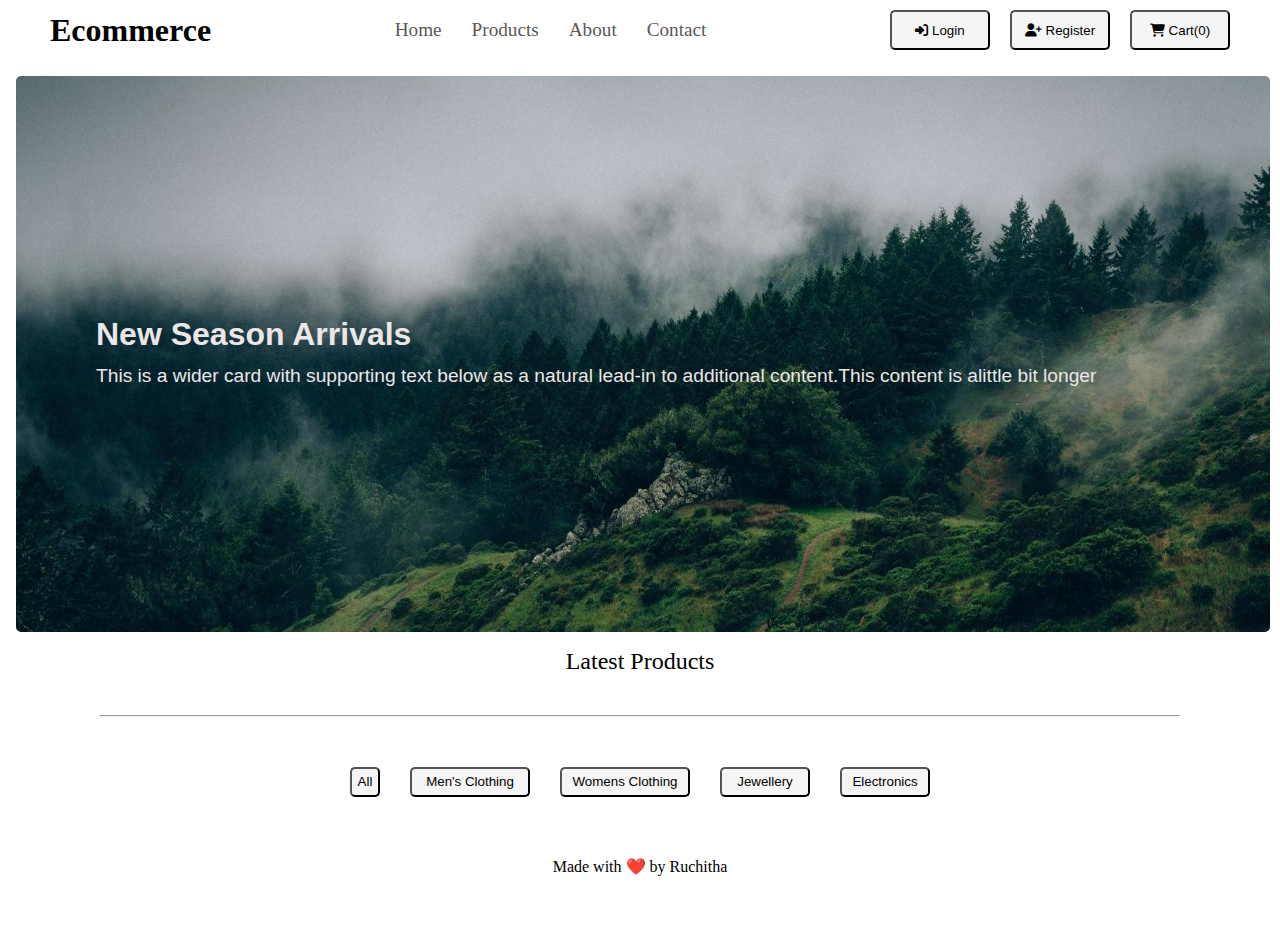
<file: index.html>
<!DOCTYPE html>
<html lang="en">

<head>
    <meta charset="UTF-8">
    <meta name="viewport" content="width=device-width, initial-scale=1.0">
    <title>Document</title>
    <link rel="stylesheet" href="./style.css">
    <link rel="stylesheet" href="https://cdnjs.cloudflare.com/ajax/libs/font-awesome/6.6.0/css/all.min.css">
</head>

<body>
    <div class="navbar">
        <div id="h1">
            <h1>Ecommerce</h1>
        </div>
        <div id="links">
            <a href="./index.html">Home</a>
            <a href="./product.html">Products</a>
            <a href="./about.html">About</a>
            <a href="./contact.html">Contact</a>
        </div>
        <div id="buttons">
            <a href="./login.html"><button id="btn"><i class="fa-solid fa-right-to-bracket"></i> Login</button></a>
            <a href="./register.html"><button id="btn"><i class="fa-solid fa-user-plus"></i> Register</button></a>
            <a href="./cart.html"><button id="btn"><i class="fa-solid fa-cart-shopping"></i> Cart <span>(0)</span></button></a>
        </div>
    </div>

    <div class="hero">
        <h2>New Season Arrivals</h2>
        <p>This is a wider card with supporting text below as a natural lead-in to
             additional content.This content is alittle bit longer</p>
    </div>
<div id=" latest">
    <p id="para">Latest Products</p>
    <hr>
</div>
<div class="buttons">
    <button id="btn1" onclick="filterproduct('all')">All</button>
    <button id="btn2" onclick="filterproduct('men\'s clothing')">Men's Clothing</button>
    <button id="btn3" onclick="filterproduct('women\'s clothing')">Womens Clothing</button>
    <button id="btn4" onclick="filterproduct('jewelery')">Jewellery</button>
    <button id="btn5" onclick="filterproduct('electronics')">Electronics</button>
</div>
<div id="product-container">
    
</div>
<div id="quote">
    <p>Made with ❤️ by Ruchitha</p>
   </div>
<script src="./app.js"></script>
</body>

</html>
</file>
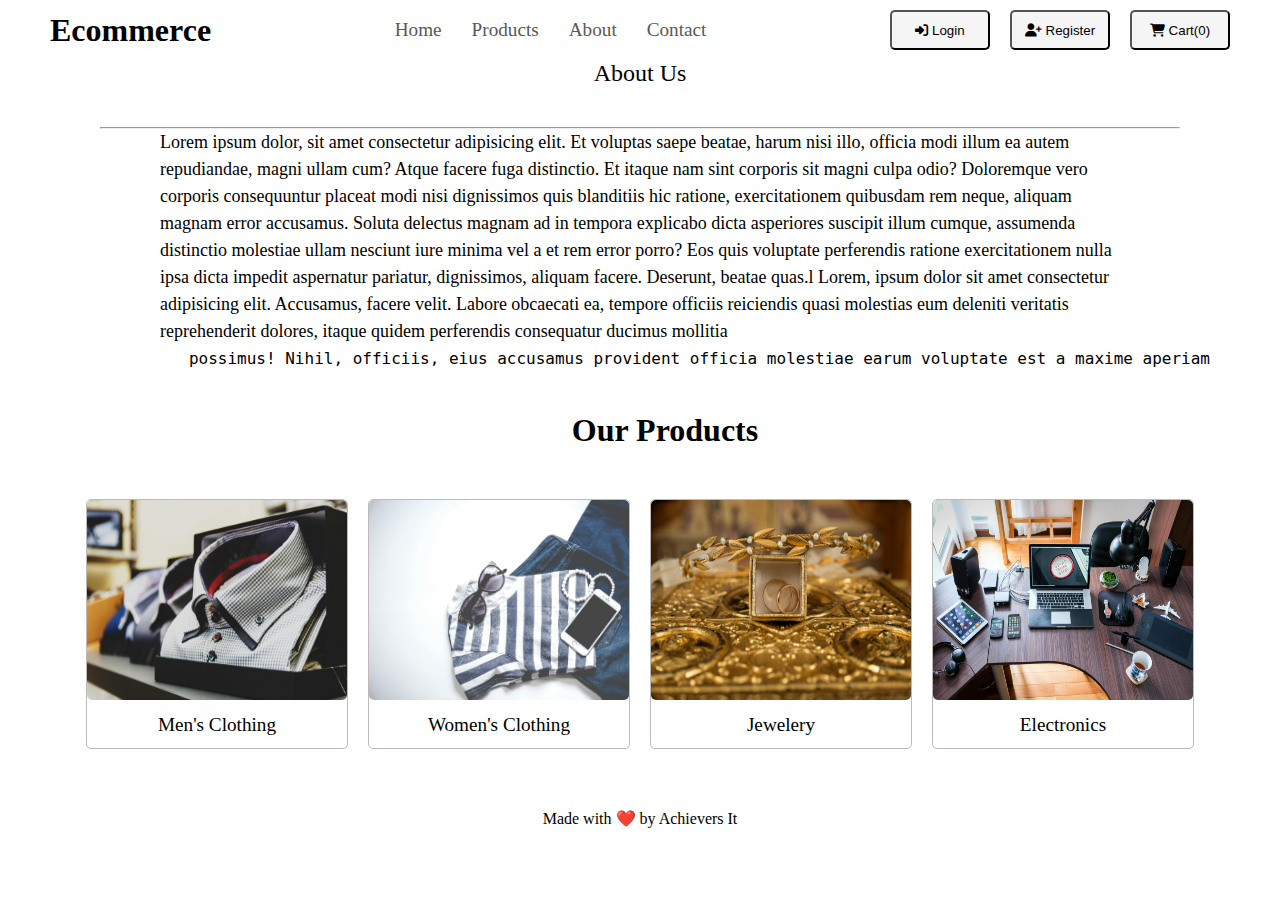
<file: about.html>
<!DOCTYPE html>
<html lang="en">
<head>
    <meta charset="UTF-8">
    <meta name="viewport" content="width=device-width, initial-scale=1.0">
    <title>Document</title>
    <link rel="stylesheet" href="./style.css">
    <link rel="stylesheet" href="https://cdnjs.cloudflare.com/ajax/libs/font-awesome/6.6.0/css/all.min.css">
</head>
<body>
    <div class="navbar">
        <div id="h1">
            <h1>Ecommerce</h1>
        </div>
        <div id="links">
            <a href="./index.html">Home</a>
            <a href="./product.html">Products</a>
            <a href="./about.html">About</a>
            <a href="./contact.html">Contact</a>
        </div>
        <div id="buttons">
            <a href="./login.html"><button id="btn"><i class="fa-solid fa-right-to-bracket"></i> Login</button></a>
            <a href="./register.html"><button id="btn"><i class="fa-solid fa-user-plus"></i> Register</button></a>
            <a href="./cart.html"><button id="btn"><i class="fa-solid fa-cart-shopping"></i> Cart <span>(0)</span></button></a>
        </div>
        </div>
        <div id=" latest">
            <p id="para">About Us</p>
            <hr>
        </div>
        
            <div id="aboutcontent">
            <p>Lorem ipsum dolor, sit amet consectetur adipisicing elit. Et voluptas saepe beatae, harum nisi illo, officia 
              modi illum ea autem repudiandae, magni ullam cum? Atque facere fuga distinctio. Et itaque nam sint corporis sit 
              magni culpa odio? Doloremque vero corporis consequuntur placeat modi nisi dignissimos quis blanditiis hic ratione, 
              exercitationem quibusdam rem neque, aliquam magnam error accusamus. Soluta delectus magnam ad in tempora explicabo 
              dicta asperiores suscipit illum cumque, assumenda distinctio molestiae ullam nesciunt iure minima vel a et rem error
               porro? Eos quis voluptate perferendis ratione exercitationem nulla ipsa dicta impedit aspernatur pariatur, dignissimos, 
               aliquam facere. Deserunt, beatae quas.l Lorem, ipsum dolor sit amet consectetur adipisicing elit. Accusamus, facere velit. 
               Labore obcaecati ea, tempore officiis reiciendis quasi molestias eum deleniti veritatis reprehenderit dolores, itaque 
               quidem perferendis consequatur ducimus mollitia 
                  <pre>   possimus! Nihil, officiis, eius accusamus provident officia molestiae earum voluptate est a maxime aperiam </pre> 
              </p>
          </div>
          <div id="producttitle">
            <h1>Our Products</h1>
           </div>
        
           <div id="images">
          <div>
            <img src="./assets/pexels-david-bartus-43782-297933.jpg">
            <p>Men's Clothing</p>
          </div>
          <div>
            <img src="./assets/pexels-nietjuh-934063.jpg">
            <p>Women's Clothing</p>
          </div>
          <div>
            <img src="./assets/pexels-pixabay-248077.jpg">
            <p>Jewelery</p>
          </div>
          <div>
            <img src="./assets/pexels-pixabay-356056.jpg">
            <p>Electronics</p>
          </div>
           </div>
        
           <div id="quote">
            <p>Made with ❤️ by Achievers It</p>
           </div>
        
        
    <script src="./app.js"></script>
</body>
</html>
</file>
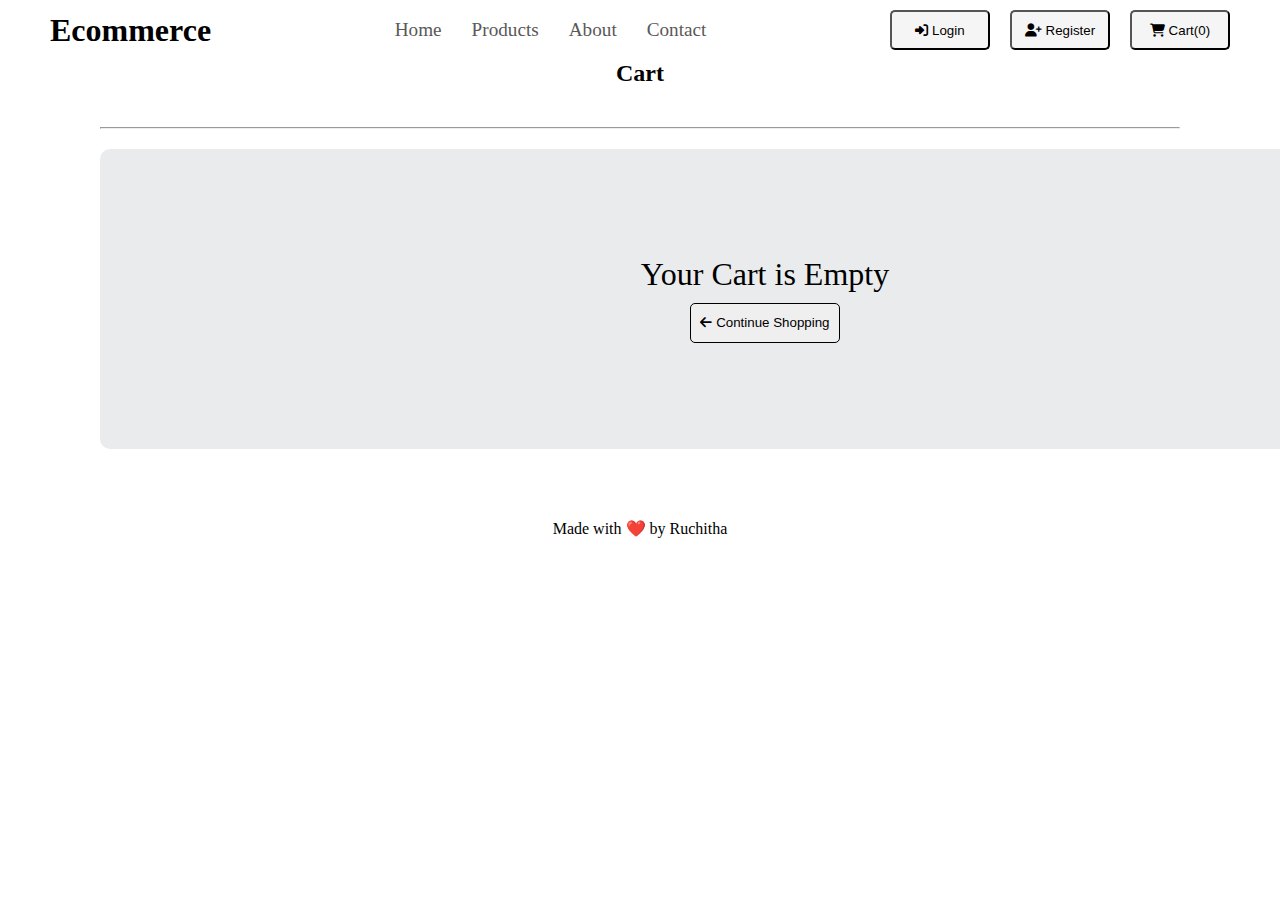
<file: cart.html>
<!DOCTYPE html>
<html lang="en">
<head>
    <meta charset="UTF-8">
    <meta name="viewport" content="width=device-width, initial-scale=1.0">
    <title>Document</title>
    <link rel="stylesheet" href="./style.css">
    <link rel="stylesheet" href="https://cdnjs.cloudflare.com/ajax/libs/font-awesome/6.6.0/css/all.min.css">
</head>
<body>
    <div class="navbar">
        <div id="h1">
            <a href="./index.html"><h1>Ecommerce</h1></a>
        </div>
        <div id="links">
            <a href="./index.html">Home</a>
            <a href="./product.html">Products</a>
            <a href="./about.html">About</a>
            <a href="./contact.html">Contact</a>
        </div>
        <div id="buttons">
            <a href="./login.html"><button id="btn"><i class="fa-solid fa-right-to-bracket"></i> Login</button></a>
            <a href="./register.html"><button id="btn"><i class="fa-solid fa-user-plus"></i> Register</button></a>
            <a href="./cart.html"><button id="btn"><i class="fa-solid fa-cart-shopping"></i> Cart <span>(0)</span></button></a>
        </div>
    </div>
    <h2 style="text-align: center;">Cart</h2>
    <hr>
    <div id="cartItemsContainer">
        <div id="carteditems"></div>
        <div id="ordereddescription"></div>
    </div>
    <div id="quote">
        <p>Made with ❤️ by Ruchitha</p>
    </div>
    <script src="./cart.js"></script>
</body>
</html>
</file>
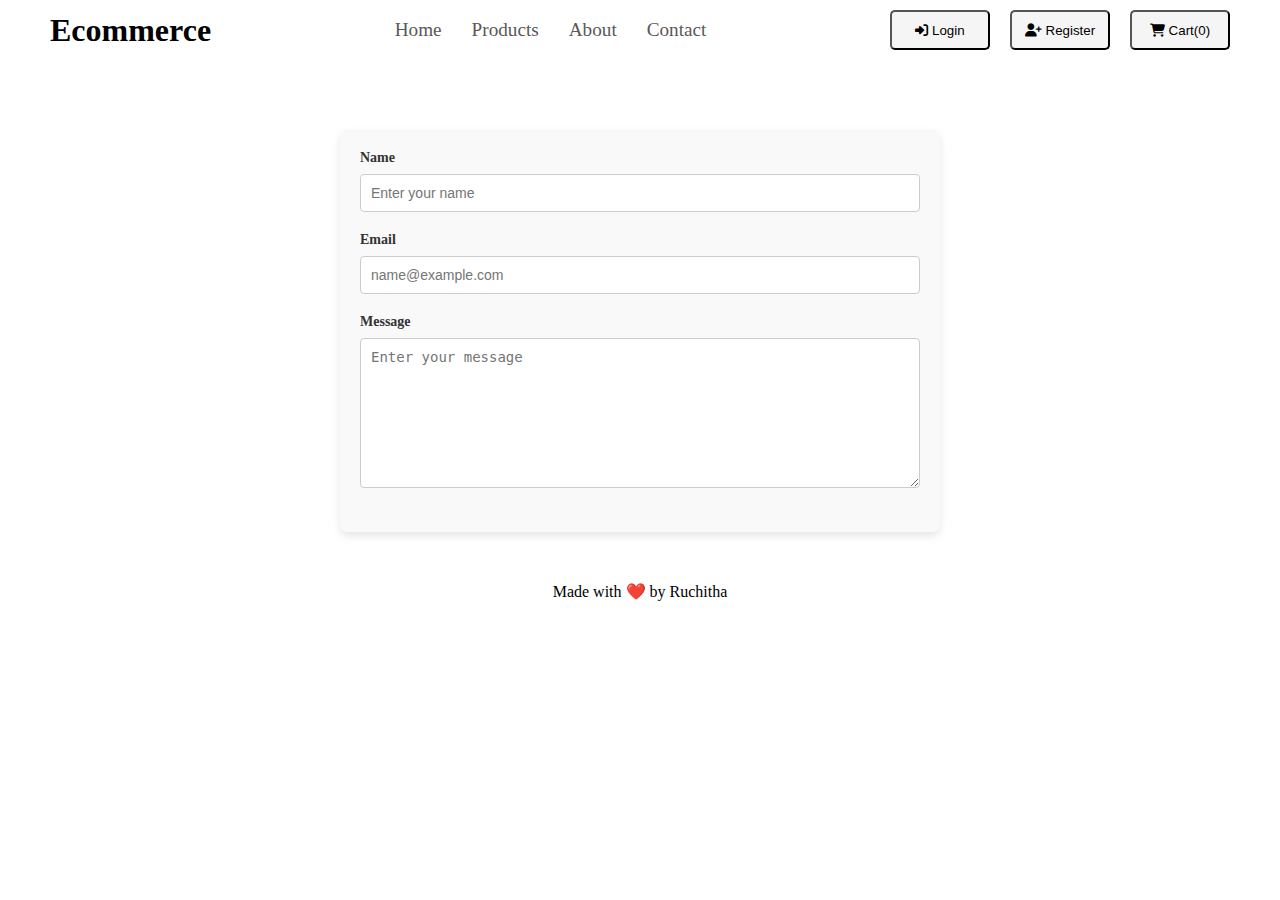
<file: contact.html>
<!DOCTYPE html>
<html lang="en">

<head>
    <meta charset="UTF-8">
    <meta name="viewport" content="width=device-width, initial-scale=1.0">
    <title>Document</title>
    <link rel="stylesheet" href="./style.css">
    <link rel="stylesheet" href="https://cdnjs.cloudflare.com/ajax/libs/font-awesome/6.6.0/css/all.min.css">
</head>

<body>
    <div class="navbar">
        <div id="h1">
            <h1>Ecommerce</h1>
        </div>
        <div id="links">
            <a href="./index.html">Home</a>
            <a href="./product.html">Products</a>
            <a href="./about.html">About</a>
            <a href="./contact.html">Contact</a>
        </div>
        <div id="buttons">
            <a href="./login.html"><button id="btn"><i class="fa-solid fa-right-to-bracket"></i> Login</button></a>
            <a href="./register.html"><button id="btn"><i class="fa-solid fa-user-plus"></i> Register</button></a>
            <a href="./cart.html"><button id="btn"><i class="fa-solid fa-cart-shopping"></i> Cart <span>(0)</span></button></a>
        </div>
    </div>

    <div id="contactus">
        <label for="Name">Name</label>
        <input type="text" placeholder="Enter your name">
        <label for="Email">Email</label>
        <input type="text" placeholder="name@example.com">
        <label for="Message">Message</label>
        <textarea id="message" placeholder="Enter your message"></textarea>
    </div>
<div id="quote">
    <p>Made with ❤️ by Ruchitha</p>
   </div>
<script src="./app.js"></script>
</body>

</html>
</file>
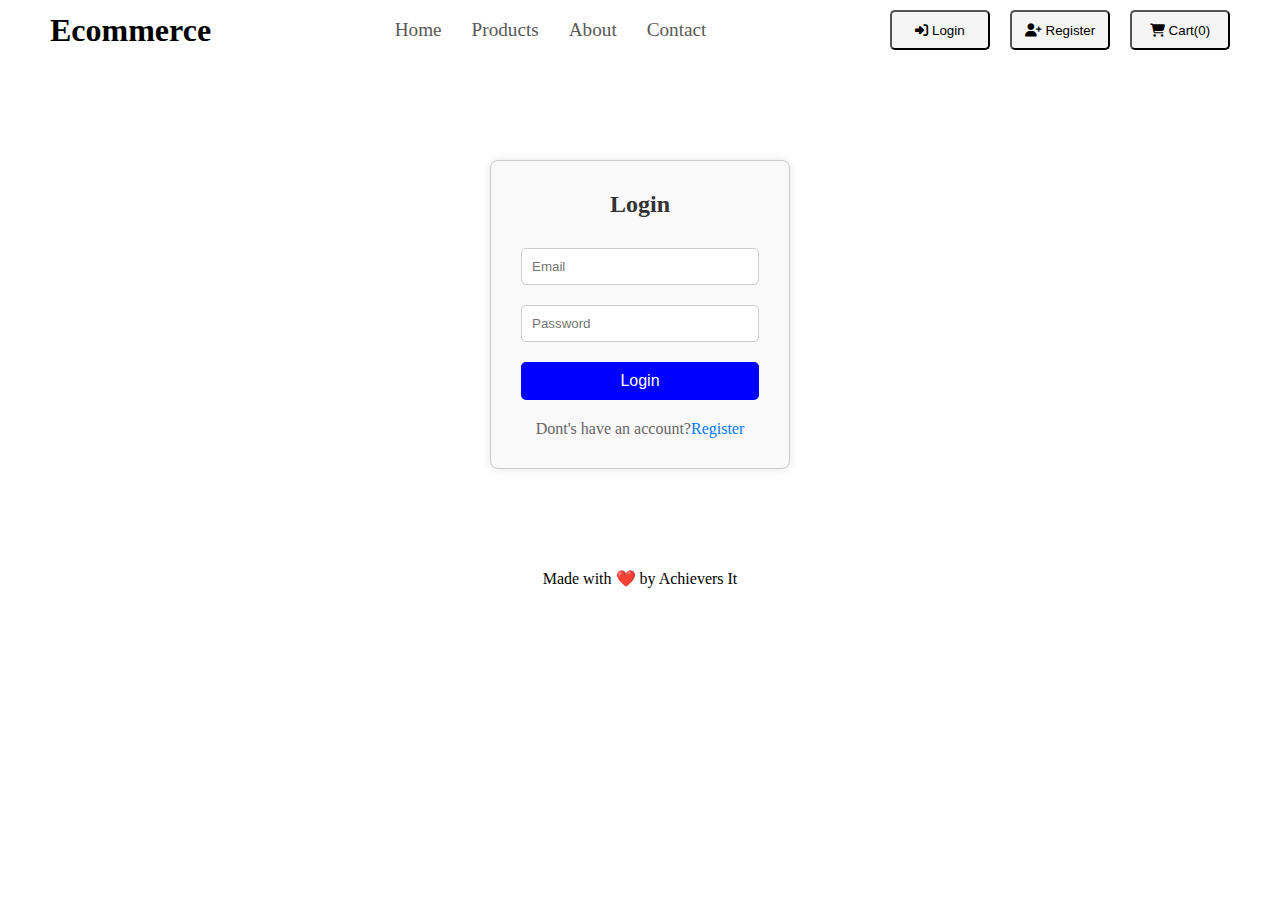
<file: login.html>
<!DOCTYPE html>
<html lang="en">
<head>
    <meta charset="UTF-8">
    <meta name="viewport" content="width=device-width, initial-scale=1.0">
    <title>Document</title>
    <link rel="stylesheet" href="./style.css">
    <link rel="stylesheet" href="https://cdnjs.cloudflare.com/ajax/libs/font-awesome/6.6.0/css/all.min.css">
</head>
<body>
    <div class="navbar">
        <div id="h1">
            <h1>Ecommerce</h1>
        </div>
        <div id="links">
            <a href="./index.html">Home</a>
            <a href="./product.html">Products</a>
            <a href="./about.html">About</a>
            <a href="./contact.html">Contact</a>
        </div>
        <div id="buttons">
            <a href="./login.html"><button id="btn"><i class="fa-solid fa-right-to-bracket"></i> Login</button></a>
            <a href="./register.html"><button id="btn"><i class="fa-solid fa-user-plus"></i> Register</button></a>
            <a href="./cart.html"><button id="btn"><i class="fa-solid fa-cart-shopping"></i> Cart <span>(0)</span></button></a>
        </div>
    </div>
    <div id="login">
    <h2>Login</h2>
    <input type="email" placeholder="Email">
    <input type="text" placeholder="Password">
    <button>Login</button>
    <p>Dont's have an account?<span>Register</span></p>
    </div>
    <div id="quote">
        <p>Made with ❤️ by Achievers It</p>
       </div>
    <script src="./app.js"></script>
</body>
</html>
</file>
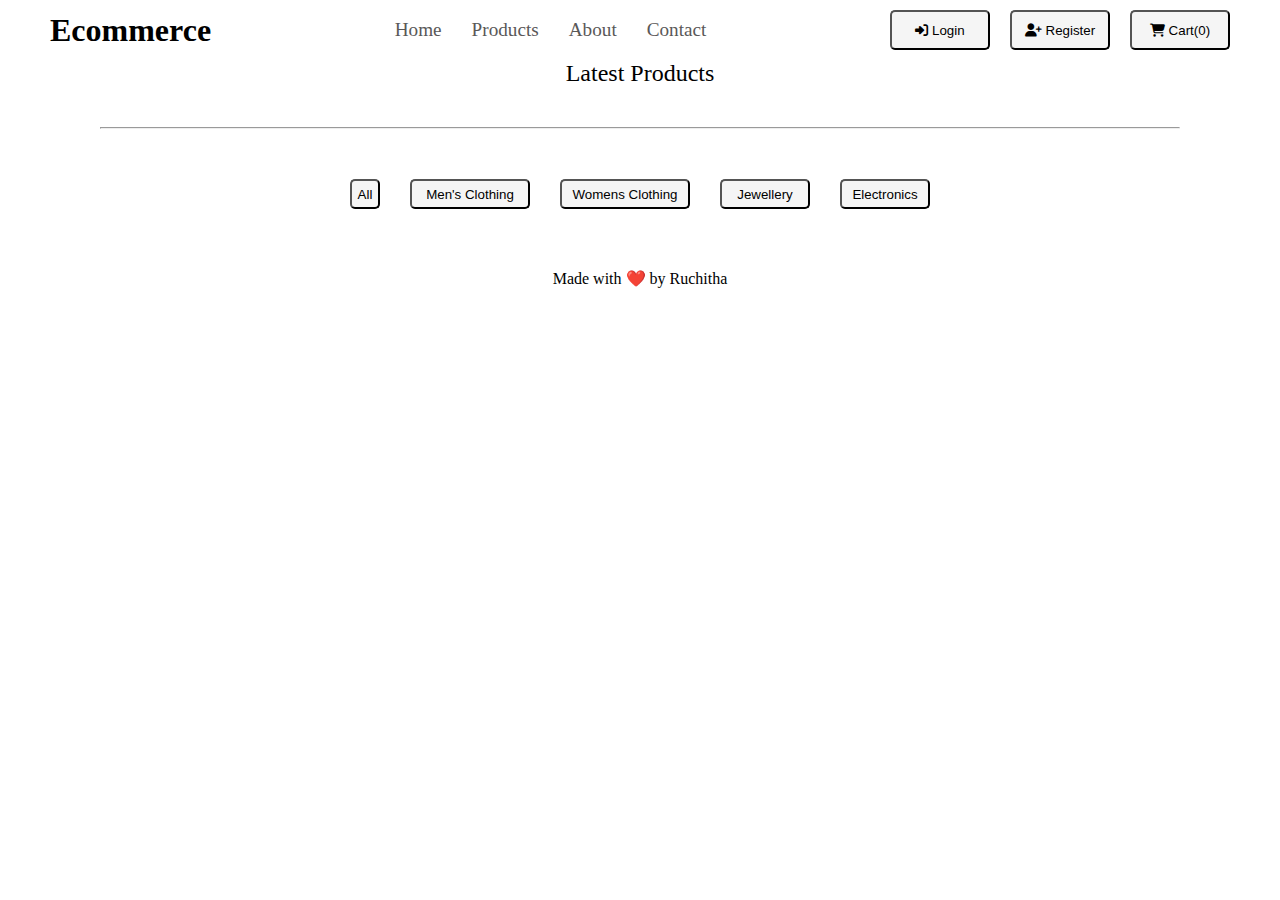
<file: product.html>
<!DOCTYPE html>
<html lang="en">
<head>
    <meta charset="UTF-8">
    <meta name="viewport" content="width=device-width, initial-scale=1.0">
    <title>Document</title>
    <link rel="stylesheet" href="./style.css">
    <link rel="stylesheet" href="https://cdnjs.cloudflare.com/ajax/libs/font-awesome/6.6.0/css/all.min.css">
</head>
<body>
    <div class="navbar">
        <div id="h1">
            <h1>Ecommerce</h1>
        </div>
        <div id="links">
            <a href="./index.html">Home</a>
            <a href="./product.html">Products</a>
            <a href="./about.html">About</a>
            <a href="./contact.html">Contact</a>
        </div>
        <div id="buttons">
            <a href="./login.html"><button id="btn"><i class="fa-solid fa-right-to-bracket"></i> Login</button></a>
            <a href="./register.html"><button id="btn"><i class="fa-solid fa-user-plus"></i> Register</button></a>
            <a href="./cart.html"><button id="btn"><i class="fa-solid fa-cart-shopping"></i> Cart <span>(0)</span></button></a>        </div>
    </div>
    <div id="latest">
        <p id="para">Latest Products</p>
        <hr>
    </div>
    <div class="buttons">
        <button id="btn1" onclick="filterproduct('all')">All</button>
        <button id="btn2" onclick="filterproduct('men\'s clothing')">Men's Clothing</button>
        <button id="btn3" onclick="filterproduct('women\'s clothing')">Womens Clothing</button>
        <button id="btn4" onclick="filterproduct('jewelery')">Jewellery</button>
        <button id="btn5" onclick="filterproduct('electronics')">Electronics</button>
    </div>
    <div id="product-container">
        <!-- Products will be dynamically inserted here -->
    </div>
    <div id="quote">
        <p>Made with ❤️ by Ruchitha</p>
    </div>
    
    <script src="./app.js"></script>
</body>
</html>
</file>
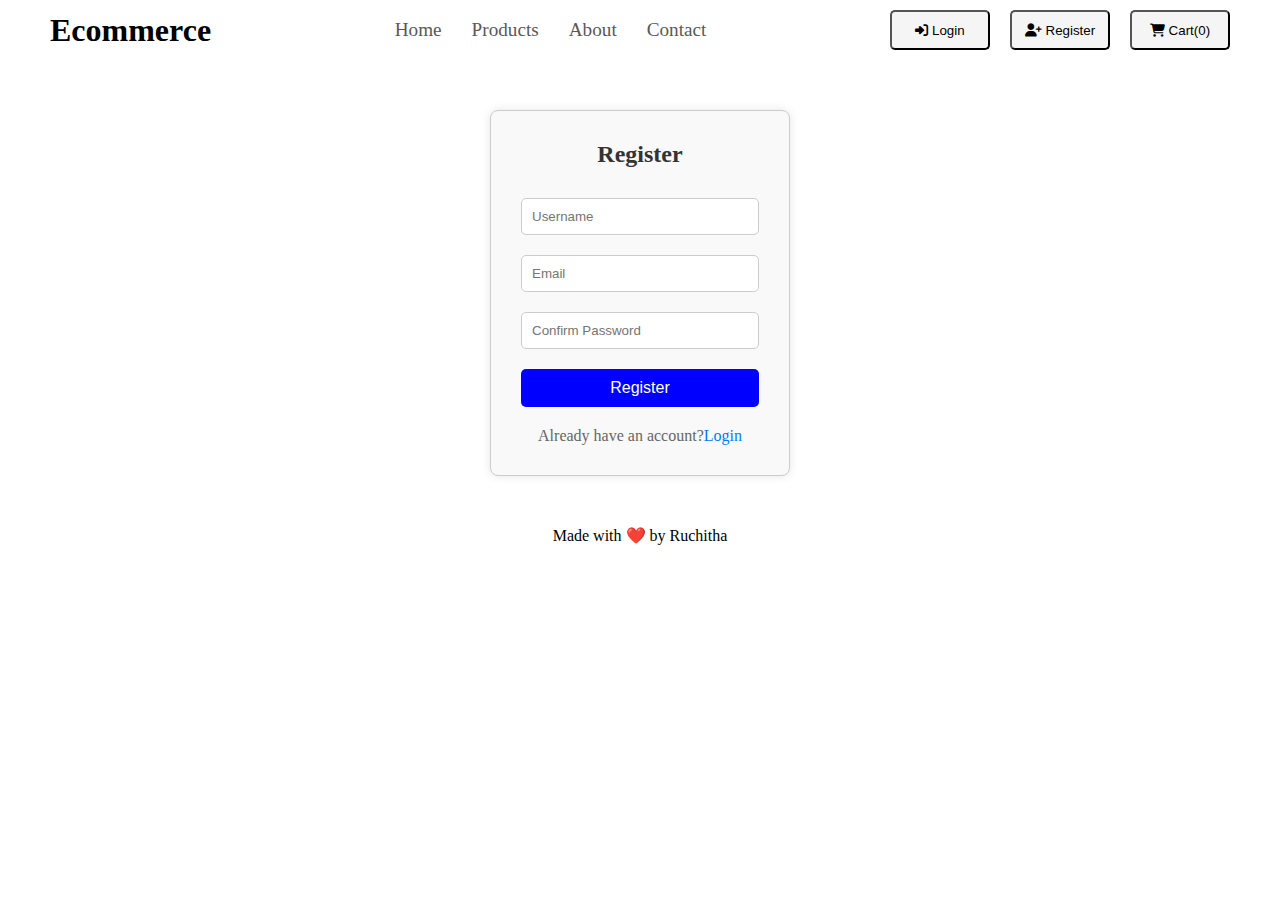
<file: register.html>
<!DOCTYPE html>
<html lang="en">
<head>
    <meta charset="UTF-8">
    <meta name="viewport" content="width=device-width, initial-scale=1.0">
    <title>Document</title>
    <link rel="stylesheet" href="./style.css">
    <link rel="stylesheet" href="https://cdnjs.cloudflare.com/ajax/libs/font-awesome/6.6.0/css/all.min.css">
</head>
<body>
    <div class="navbar">
        <div id="h1">
            <h1>Ecommerce</h1>
        </div>
        <div id="links">
            <a href="./index.html">Home</a>
            <a href="./product.html">Products</a>
            <a href="./about.html">About</a>
            <a href="./contact.html">Contact</a>
        </div>
        <div id="buttons">
            <a href="./login.html"><button id="btn"><i class="fa-solid fa-right-to-bracket"></i> Login</button></a>
            <a href="./register.html"><button id="btn"><i class="fa-solid fa-user-plus"></i> Register</button></a>
            <a href="./cart.html"><button id="btn"><i class="fa-solid fa-cart-shopping"></i> Cart <span>(0)</span></button></a>
        </div>
    </div>
    <div id="register">
        <h2>Register</h2>
        <input type="text" placeholder="Username">
        <input type="Email" placeholder="Email">
        <input type="text" placeholder="Confirm Password">
        <button>Register</button>
      <p>Already have an account?<span>Login</span></p>
    </div>
    <div id="quote">
        <p>Made with ❤️ by Ruchitha</p>
       </div>
    <script src="./app.js"></script>
</body>
</html>
</file>
<file: style.css>
/* navbar  */
* {
    margin: 0;
    padding: 0;
    box-sizing: border-box;
    position: relative;
}

.navbar {
    padding: 10px 0;
    display: flex;
    justify-content: space-between;
    align-items: center;
    position: sticky;
    top: 0;
    z-index: 1000;
    background-color: white;
}

h1 {
    margin-left: 50px;
    /* margin: 0; */
}
#h1 a{
    color: #000;
    text-decoration: none;   
}
#links {
    display: flex;
    gap: 30px;

}

#links a {
    text-decoration: none;
    font-size: larger;
    color: rgb(90, 88, 88);
}

#links a:hover {
    color: black;
}

#buttons {
    display: flex;
    gap: 20px;
    margin-right: 50px;
}

#btn {
    background-color: whitesmoke;
    height: 40px;
    width: 100px;
    border-radius: 5px;
}

#btn:hover {
    cursor: pointer;
    background-color:black;
    color:whitesmoke
}


/* navbar ends */
.hero {
    background-image: url(./assets/main.png.jpg);
    /* height: 70vh; */
    width: 98%;
    background-size: 100% 100%;
    background-repeat: no-repeat;
    margin: 1rem;
    padding: 15rem 5rem;
    box-sizing: border-box;
    border-radius: 5px;



}

/* herosection */
.hero h2 {
    margin: 0;
    font-size: 2rem;
    font-family: 'Lucida Sans', 'Lucida Sans Regular', 'Lucida Grande', 'Lucida Sans Unicode', Geneva, Verdana, sans-serif;
    color: rgb(236, 230, 230);
}

.hero p {
    margin: 0.5rem 0 0;
    font-size: 1.2rem;
    font-family: 'Arial', sans-serif;
    color: rgb(236, 230, 230);
    line-height: 1.6;
}



/* herosection ends */
#para {
    font-family: Cambria, Cochin, Georgia, Times, 'Times New Roman', serif;
    font-size: x-large;
    display: flex;
    justify-content: center;
    align-items: center;
    margin-bottom: 0;
}

hr {
    margin-left: 50px;
    margin-right: 50px;
    margin-top: 40px;
}

.buttons {
    display: flex;
    justify-content: center;
    align-items: center;
    gap: 30px;
    margin-top: 50px;
}

#btn1 {
    background-color: whitesmoke;
    height: 30px;
    border-radius: 5px;
    width: 30px;
}

#btn2 {
    background-color: whitesmoke;
    height: 30px;
    border-radius: 5px;
    width: 120px;
}

#btn3 {
    background-color: whitesmoke;
    height: 30px;
    border-radius: 5px;
    width: 130px;
}

#btn4 {
    background-color: whitesmoke;
    height: 30px;
    border-radius: 5px;
    width: 90px;
}

#btn5 {
    background-color: whitesmoke;
    height: 30px;
    border-radius: 5px;
    width: 90px;
}

/* Large Devices (Desktops and Laptops) */
@media (min-width: 1024px) {
    /* Additional styles for large screens can be added here */
}

/* Medium Devices (Tablets) */
@media (min-width: 768px) and (max-width: 1023px) {
    .navbar {
        padding: 10px 30px;
    }

    .navbar h1 {
        margin-left: 20px;
        font-size: 1.8rem;
    }

    #links {
        gap: 20px;
        margin-left: 20px;
    }

    #buttons {
        margin-right: 20px;
        gap: 15px;
    }

    #btn {
        width: 90px;
        height: 35px;
        font-size: 0.9rem;
    }

    .hero {
        padding: 10rem 3rem;
        margin: 1rem;
    }

    .hero h2 {
        font-size: 1.8rem;
    }

    .hero p {
        font-size: 1.1rem;
    }

    #para {
        margin: 0 20px;
    }

    hr {
        margin: 0 20px;
    }

    .buttons {
        flex-direction: row;
        gap: 20px;
    }

    #btn1,
    #btn2,
    #btn3,
    #btn4,
    #btn5 {
        width: auto;
        max-width: none;
        height: 35px;
        font-size: 0.9rem;
    }
}

/* Small Devices (Large Phones) */
@media (min-width: 481px) and (max-width: 767px) {
    .navbar {
        padding: 10px 20px;
    }

    .navbar h1 {
        margin-left: 20px;
        font-size: 1.6rem;
    }

    #links {
        gap: 15px;
        margin-left: 15px;
    }

    #buttons {
        margin-right: 15px;
        gap: 10px;
    }

    #btn {
        width: 80px;
        height: 35px;
        font-size: 0.8rem;
    }

    .hero {
        padding: 8rem 2rem;
        margin: 1rem;
    }

    .hero h2 {
        font-size: 1.6rem;
    }

    .hero p {
        font-size: 1rem;
    }

    #para {
        margin: 0 15px;
    }

    hr {
        margin: 0 15px;
    }

    .buttons {
        flex-direction: row;
        gap: 15px;
    }

    #btn1,
    #btn2,
    #btn3,
    #btn4,
    #btn5 {
        width: auto;
        max-width: none;
        height: 35px;
        font-size: 0.8rem;
    }
}

/* Extra Small Devices (Small Phones) */
@media (max-width: 480px) {
    /* Navbar adjustments */
    .navbar {
        flex-direction: column;
        align-items: flex-start;
        padding: 10px;
    }

    .navbar h1 {
        margin-left: 20px;
        font-size: 1.5rem;
    }

    #links {
        flex-direction: column;
        gap: 10px;
        margin-left: 20px;
    }

    #links a {
        font-size: medium;
    }

    #buttons {
        flex-direction: column;
        margin-right: 20px;
        gap: 10px;
        margin-top: 10px;
    }

    #btn {
        width: 80px;
        height: 35px;
        font-size: 0.8rem;
    }

    /* Hero section adjustments */
    .hero {
        padding: 2rem 1rem;
        margin: 1rem 0.5rem;
        background-size: cover;
    }

    .hero h2 {
        font-size: 1.5rem;
    }

    .hero p {
        font-size: 1rem;
    }

    /* Latest products section */
    #para {
        font-size: large;
        text-align: center;
        margin: 0 10px;
    }

    hr {
        margin: 0 10px;
    }

    /* Buttons section */
    .buttons {
        flex-direction: column;
        gap: 10px;
        margin-top: 20px;
    }

    #btn1,
    #btn2,
    #btn3,
    #btn4,
    #btn5 {
        width: 100%;
        max-width: 200px;
        height: 35px;
        font-size: 0.8rem;
    }
}

/* Very Small Devices (Extra Small Phones) */
@media (max-width: 320px) {
    .hero {
        padding: 1.5rem 0.5rem;
    }

    .navbar h1 {
        font-size: 1.3rem;
    }

    #links a {
        font-size: small;
    }

    .hero h2 {
        font-size: 1.2rem;
    }

    .hero p {
        font-size: 0.9rem;
    }

    #btn {
        width: 70px;
        height: 30px;
        font-size: 0.7rem;
    }

    #btn1,
    #btn2,
    #btn3,
    #btn4,
    #btn5 {
        max-width: 150px;
        font-size: 0.7rem;
    }
}

/* products */

#product-container{
    display:flex;
    flex-wrap: wrap;
    justify-content: center;
    gap: 20px;
    margin-top: 10px;
}
.product-card{
    height: 450px;
    width:400px;
    border: 1px solid black;
    /* margin: 20px; */
    text-align: center;
    border-radius: 5px;
}
.product-card img{
    width: 200px;
    height: 250px;
     margin: 5px;
}
.product-card hr{
    width: 400px;
    padding: 0px 10px;
    margin: 0px;
}
.product-card p{
    margin: 10px;
}

.product-card button{
    margin-top: 5px;
   height: 35px;
   width:90px;
   border-radius: 5px;
   background-color: black;
   color:whitesmoke
}

/* cart styling */

h1{
    text-align: center;
}
hr{
    margin-left: 100px;
    margin-right: 100px;
}

#container{
    height: 300px;
    width: 1345px;
    border-radius: 5px;
    background-color: gainsboro;
    margin-top: 10px;
    margin-left:100px;
    margin-right:100px ;
    text-align: center;
    
}

#container p {
    padding-top: 80px;
    margin-bottom: 20px;
    font-size: xx-large;
    font-family:'Gill Sans', 'Gill Sans MT', Calibri, 'Trebuchet MS', sans-serif
 }


#backbtn {
 height: 35px;
 width: 160px;
border-radius: 5px; 
}
#backbtn:hover{
   background-color: black;
   color: whitesmoke;
}
/* cart styling ends */

/* about styling */
#aboutcontent{
    margin: 0 160px;
    font-size: large;
    line-height: 150%;
}
#producttitle{
    text-align: center;
    margin: 40px;
}
#images{
    display: flex;
    justify-content: center;
}
#images div{
    height: 250px;
    width: 260;
    border: 1px solid rgb(191, 186, 186);
    margin: 10px;
    border-radius: 5px;
    text-align: center;
}
#images p{
    font-size: larger;
    margin: 10px;
}
#images img{
    height: 200px;
    width: 260px;
    border-radius: 5px;
    
}
#quote{
    text-align: center;
    margin: 50px;
}
/* about styling ends */
/* login styling */
#login {
    width: 300px;
    margin: 100px auto;
    padding: 30px;
    border: 1px solid #ccc;
    border-radius: 8px;
    box-shadow: 0px 0px 10px rgba(0, 0, 0, 0.1);
    background-color: #f9f9f9;
    text-align: center;
}

#login h2 {
    margin-bottom: 20px;
    font-size: 24px;
    color: #333;
}

#login input[type="email"],
#login input[type="text"] {
    width: 100%;
    padding: 10px;
    margin: 10px 0;
    border: 1px solid #ccc;
    border-radius: 5px;
    box-sizing: border-box;
}

#login button {
    width: 100%;
    padding: 10px;
    margin-top: 10px;
    background-color:blue;
    border: none;
    border-radius: 5px;
    color: white;
    font-size: 16px;
    cursor: pointer;
}

#login button:hover {
    background-color:black;
}

#login p {
    margin-top: 20px;
    color: #666;
}

#login span {
    color: #007BFF;
    cursor: pointer;
}

#login span:hover {
    color: #0056b3;
}
/* login ends */
/* register styling */
#register {
    width: 300px;
    margin: 50px auto;
    padding: 30px;
    border: 1px solid #ccc;
    border-radius: 8px;
    box-shadow: 0px 0px 10px rgba(0, 0, 0, 0.1);
    background-color: #f9f9f9;
    text-align: center;
}

#register h2 {
    margin-bottom: 20px;
    font-size: 24px;
    color: #333;
}

#register input[type="text"],
#register input[type="email"] {
    width: 100%;
    padding: 10px;
    margin: 10px 0;
    border: 1px solid #ccc;
    border-radius: 5px;
    box-sizing: border-box;
}

#register button {
    width: 100%;
    padding: 10px;
    margin-top: 10px;
    background-color: blue;
    border: none;
    border-radius: 5px;
    color: white;
    font-size: 16px;
    cursor: pointer;
}

#register button:hover {
    background-color:black;
}

#register p {
    margin-top: 20px;
    color: #666;
}

#register span {
    color: #007BFF;
    cursor: pointer;

}

#register span:hover {
    color: #0056b3;
}
/* contact styling */
#contactus {
    width: 100%;
    max-width: 600px;
    margin: 0 auto;
    margin-top: 70px;
    padding: 20px;
    background-color: #f9f9f9;
    border-radius: 8px;
    box-shadow: 0 4px 8px rgba(0, 0, 0, 0.1);
}

#contactus label {
    display: block;
    margin-bottom: 8px;
    font-weight: bold;
    font-size: 14px;
    color: #333;
}

#contactus input[type="text"],
#contactus textarea {
    width: 100%;
    padding: 10px;
    margin-bottom: 20px;
    border: 1px solid #ccc;
    border-radius: 4px;
    font-size: 14px;
    box-sizing: border-box;
}

#contactus input[type="text"]:focus,
#contactus textarea:focus {
    border-color: #007BFF;
    outline: none;
}

#contactus textarea {
    height: 150px;
    resize: vertical;
}
/* cart styling */

#cartdiv{
   margin-left: 80px;
    height: 300px;
    width: 1330px;
    display: flex;
    flex-direction: column;
    justify-content: center;
    align-items: center;
   background-color: rgb(234, 235, 237);
   text-align: center;
   border-radius: 10px;
}
#cartpara{
    margin-bottom: 10px;
    font-size: xx-large;
}
#cartdiv button{
    height: 40px;
    width: 150px;
    border-radius: 5px;
    border: 1px solid black;
    cursor: pointer;
}
#cartdiv button:hover{
    background-color: black;
    color: azure;
}

/* cart styling ends */

/* Container layout to place the cart and summary side by side */
#cartItemsContainer {
    
    display: flex;
    justify-content: space-between;
    padding: 20px;
    gap: 20px; /* Add space between the cart items and summary */
}

#carteditems {
    flex: 2; /* Takes up more space */
}

#ordereddescription {
    flex: 1; /* Takes up less space */
}

/* Table styling */
.cart-table {
    width: 100%;
    border-collapse: collapse;
    border-radius: 10px;
}

.cart-table th, .cart-table td {
    padding: 10px;
    text-align: left;
    border: 1px solid #ddd;
}

.cart-table th {
    background-color: #f4f4f4;
}

.product-image {
    width: 100px;
    height: auto;
}

.quantity-control {
    display: flex;
    align-items: center;
    gap: 10px;
}

.quantity-control span {
    padding: 0 10px;
    cursor: pointer;
    font-size: 18px;
}

/* Styling for the order summary */
.order-details {
    border: 1px solid #000;
    padding: 15px;
    background-color: #f9f9f9;
    border-radius: 10px;

}

.order-details h2 {
    text-align: center;
    font-size: 24px;
    margin-bottom: 10px;
}

.order-details table {
    width: 100%;
    height: 150px;
}



.order-details .spn {
    float: right;
}

.order-details b {
    font-size: 18px;
}

.order-details p{
    float: right; 
}

/* checkout button */
.checkout-btn-container {
    text-align: center;
    margin-top: 20px;
}

.checkout-btn {
    background-color:black;
    color: white;
    padding: 10px 20px;
    border: none;
    cursor: pointer;
    font-size: 16px;
    height: 50px;
    width: 350px;
    border-radius: 5px;
}

.checkout-btn:hover {
    background-color:black;
}
/* checkout button ends */
</file>
